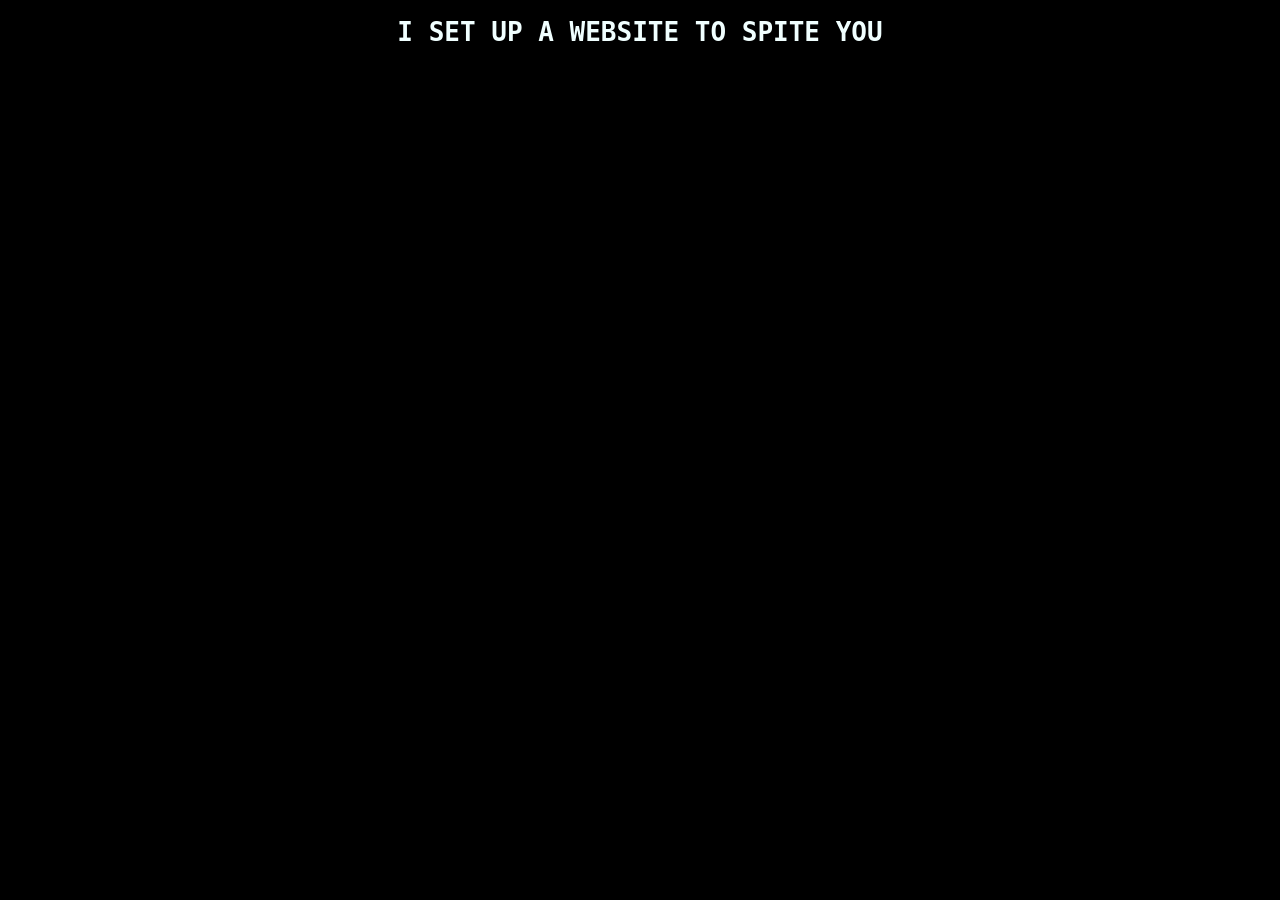
<file: index.html>
<!DOCTYPE html>
<html>

    <head>

        <title>Rooster.com</title>
        <link rel="icon" type="image/x-icon" href="Assets/New-Pfp.png">
        <link rel="stylesheet" href="Style.css">

    </head>

    <body>

        <H1>I SET UP A WEBSITE TO SPITE YOU</H1>

    </body>

</html>
</file>
<file: Style.css>
h1{

    color: azure;
    text-align: center;
    font-family: monospace;
}

body{

    background-color: black;

}
</file>
